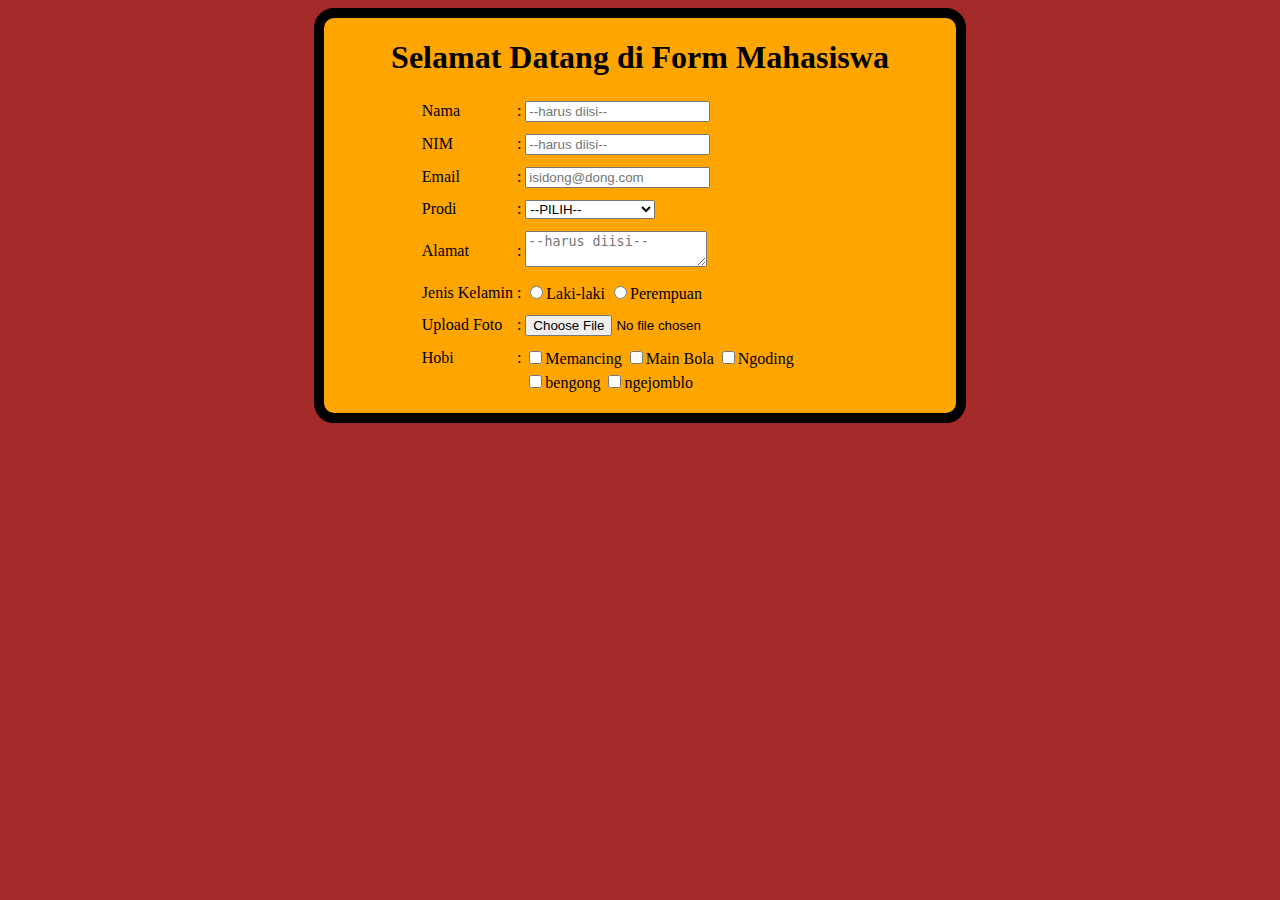
<file: cobacoba.html>
<!DOCTYPE html>
<html lang="en">
<head>
	<meta charset="UTF-8">
	<title>Praktek membuat Form HTML</title>
	<style>
		body
		{
			background-color: brown;
		}
		.container
		{
			margin: 0 auto;
			width: 50%;
			background-color: orange;
			border-radius: 20px;
			border: 10px solid;
		}
		h1
		{
			text-align: center;
		}
		form
		{
			margin: 0 auto;
			width: 70%;
		}
	</style>
</head>
<body>
	<div class="container">
	<h1>Selamat Datang di Form Mahasiswa</h1>
	<form method="post">
		<table>
			<tr>
				<td>Nama</td>
				<td>:</td>
				<td>
					<input type="text" name="nama" placeholder="--harus diisi--">
				</td>
			</tr>
			<tr></tr>
			<tr></tr>
			<tr></tr>
			<tr></tr>
			<tr>
				<td>NIM</td>
				<td>:</td>
				<td>
					<input type="number" name="nim" placeholder="--harus diisi--">
				</td>
			</tr>
			<tr></tr>
			<tr></tr>
			<tr></tr>
			<tr></tr>
			<tr>
				<td>Email</td>
				<td>:</td>
				<td>
					<input type="email" placeholder="isidong@dong.com" name="email">
				</td>
			</tr>
			<tr></tr>
			<tr></tr>
			<tr></tr>
			<tr></tr>
			<tr>
				<td>Prodi</td>
				<td>:</td>
				<td>
					<select>
						<option>--PILIH--</option>
						<option>Teknik Informatika</option>
						<option>Teknik Mesin</option>
						<option>Teknik Sipil</option>
						<option>Teknik Industri</option>
						<option>Teknik Elektro</option>
					</select>
				</td>
			</tr>
			<tr></tr>
			<tr></tr>
			<tr></tr>
			<tr></tr>
			<tr>
				<td>Alamat</td>
				<td>:</td>
				<td>
					<textarea placeholder="--harus diisi--"></textarea>
				</td>
			</tr>
			<tr></tr>
			<tr></tr>
			<tr></tr>
			<tr></tr>
			<tr>
				<td>Jenis Kelamin</td>
				<td>:</td>
				<td>
					<input type="radio" name="Jk">Laki-laki
					<input type="radio" name="Jk">Perempuan
				</td>
			</tr>
			<tr></tr>
			<tr></tr>
			<tr></tr>
			<tr></tr>
			<tr>
				<td>Upload Foto</td>
				<td>:</td>
				<td>
					<input type="file" name="fotoku" >
				</td>
			</tr>
			<tr></tr>
			<tr></tr>
			<tr></tr>
			<tr></tr>
			<tr>
				<td>Hobi</td>
				<td>:</td>
				<td>
					<input type="checkbox" name="hobiku">Memancing
					<input type="checkbox" name="hobiku">Main Bola
					<input type="checkbox" name="hobiku">Ngoding
			<tr>
				<td></td>
				<td></td>
				<td>
					<input type="checkbox" name="hobiku">bengong
					<input type="checkbox" name="hobiku">ngejomblo
				</td>
			</tr>
			</tr>
		</table>
	</form>
	<br>
	</div>
</body>
</html>
</file>
